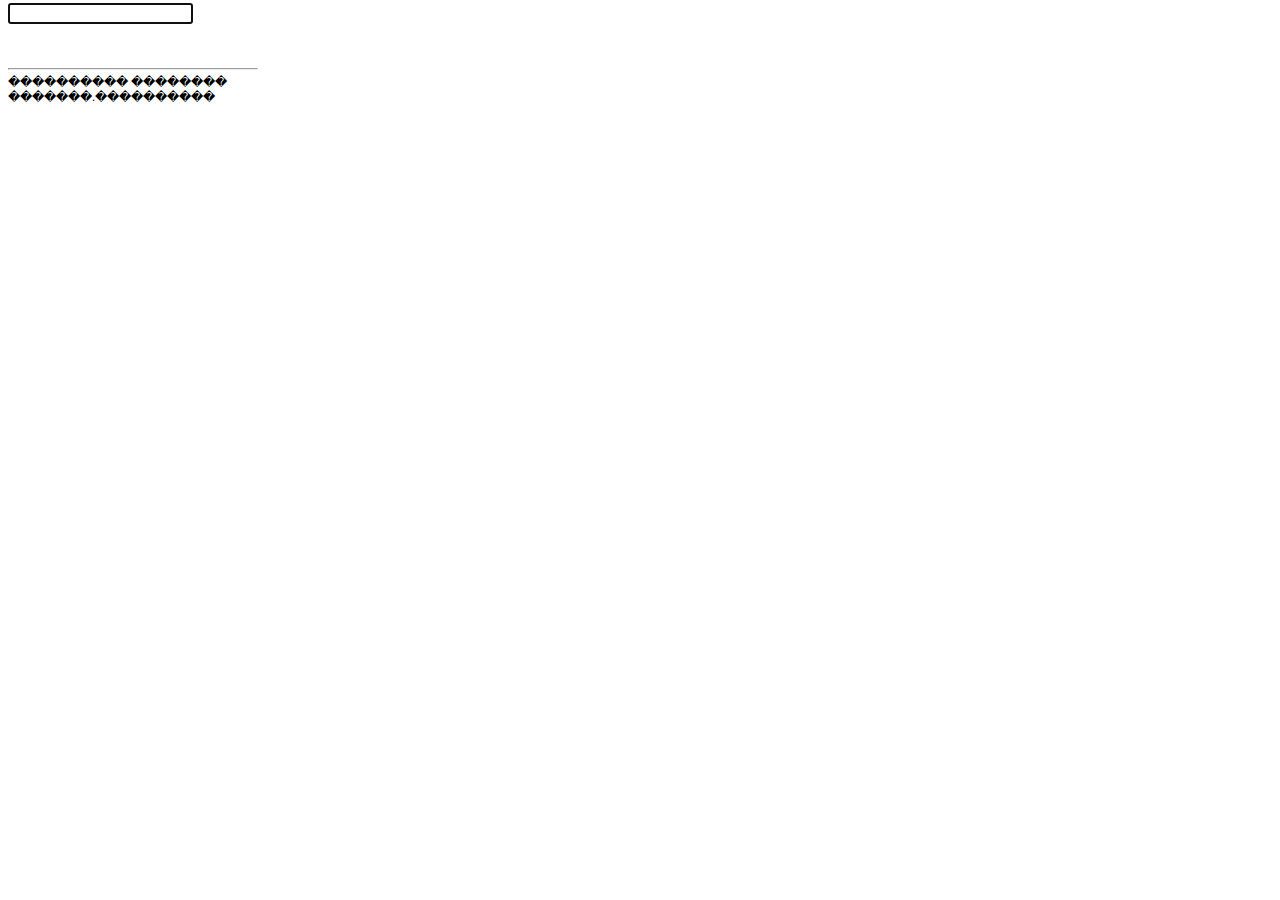
<file: extension/popup.html>
<!DOCTYPE html>

<html>
	<head>
		<link href="popup.css" rel="stylesheet">
		<script src='popup.js'></script>
	</head>
	<body>
		<div id='extension'>
			<div id='translateForm'>
				<form name='translateForm' onsubmit='return false'>
					<input type='text' id='translateText' name='translateText' autofocus autocomplete='off'>
				</form>
			</div>
			<div id='translateResult'></div>
			<div id='line'>
				<hr>
			</div>
			<div id='copyrightYandex'>
				<a target='_blank' href='http://translate.yandex.ru/'>
					���������� �������� �������.����������
				</a>
			</div>
		</div>
	</body>

</html>
</file>
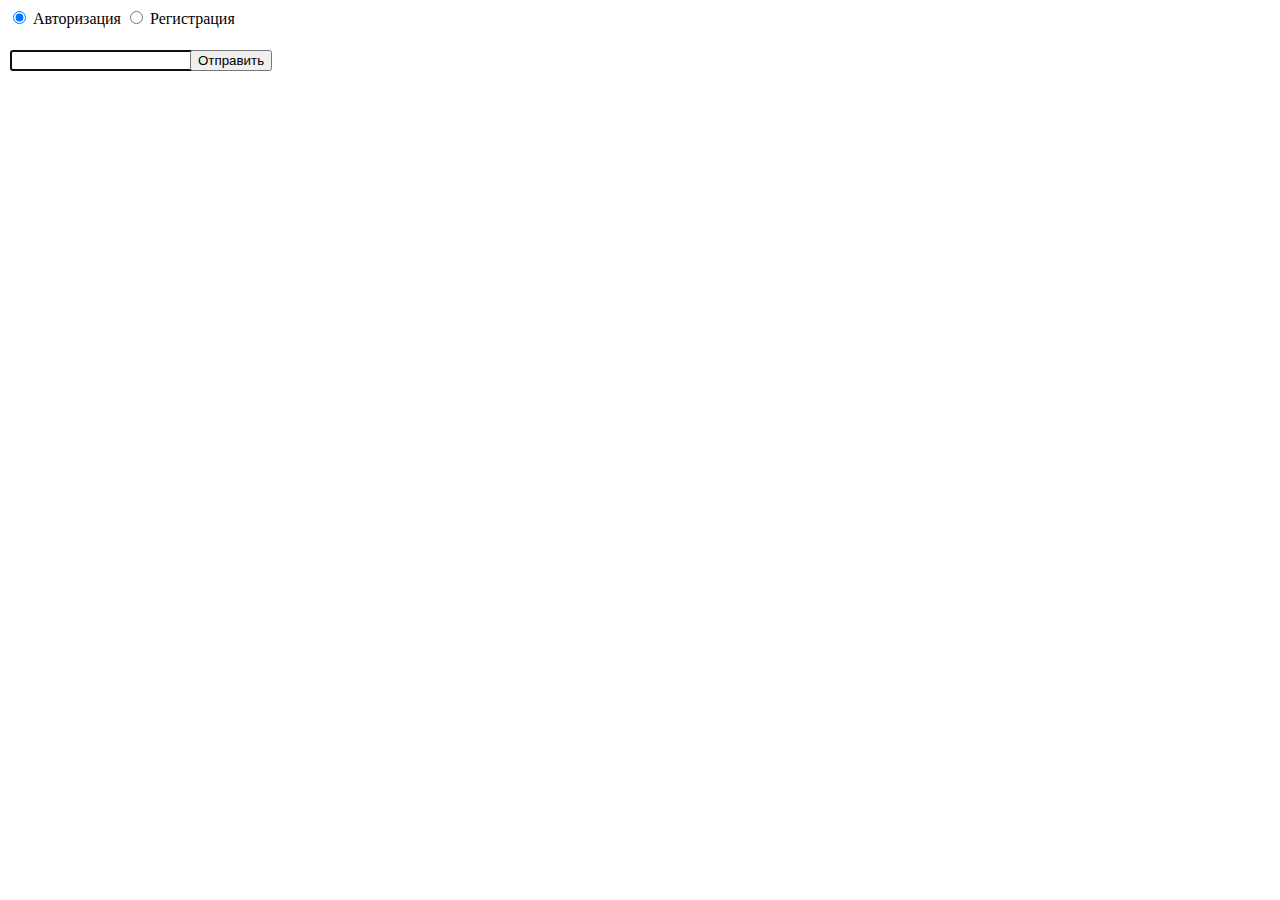
<file: extension/settings.html>
<!DOCTYPE html>

<html>

	<head>
		<link href="settings.css" rel="stylesheet">
		<script src='settings.js'></script>
	</head>
	
	<body>
		<div id='authForm'>
			<form name='authForm'>
				<div id='authReg'>
					<input type='radio' name='authReg' value='1'> Авторизация
					<input type='radio' name='authReg' value='0'> Регистрация
				</div>
				<input type='text' name='authName' id='authName' autofocus autocomplete='off'>
				<input type='button' name='sub' id='sub' value='Отправить'>
			</form>
		</div>
		
		<div id='answer'></div>
	</body>
</html>

<!-- ya_skobtsov@list.ru -->
</file>
<file: extension/popup.css>
body {height:80px; width:250px;}

a {text-decoration: none; color:black;}
a:hover {text-decoration: underline;}

#extension {position:absolute; top:0px;}
#translateForm {position:absolute; top:0px; font-size:15pt;}
#translateResult {position:absolute; top:40px; font-family:arial black}
#line {position:absolute; top:60px; width:250px;}
#copyrightYandex {position:absolute; top:75px; text-decoration:none; font-size:9pt; width:250px;}
</file>
<file: extension/settings.css>
body {height:100px; width:150px;}

#authReg {position:absolute; top:10;}
#authName {position: absolute; top:50px; left:10px;}
#sub {position:absolute; top:50px; left:190px;}
#answer {position:absolute; top:80px; left:10px; color: red;}
</file>
